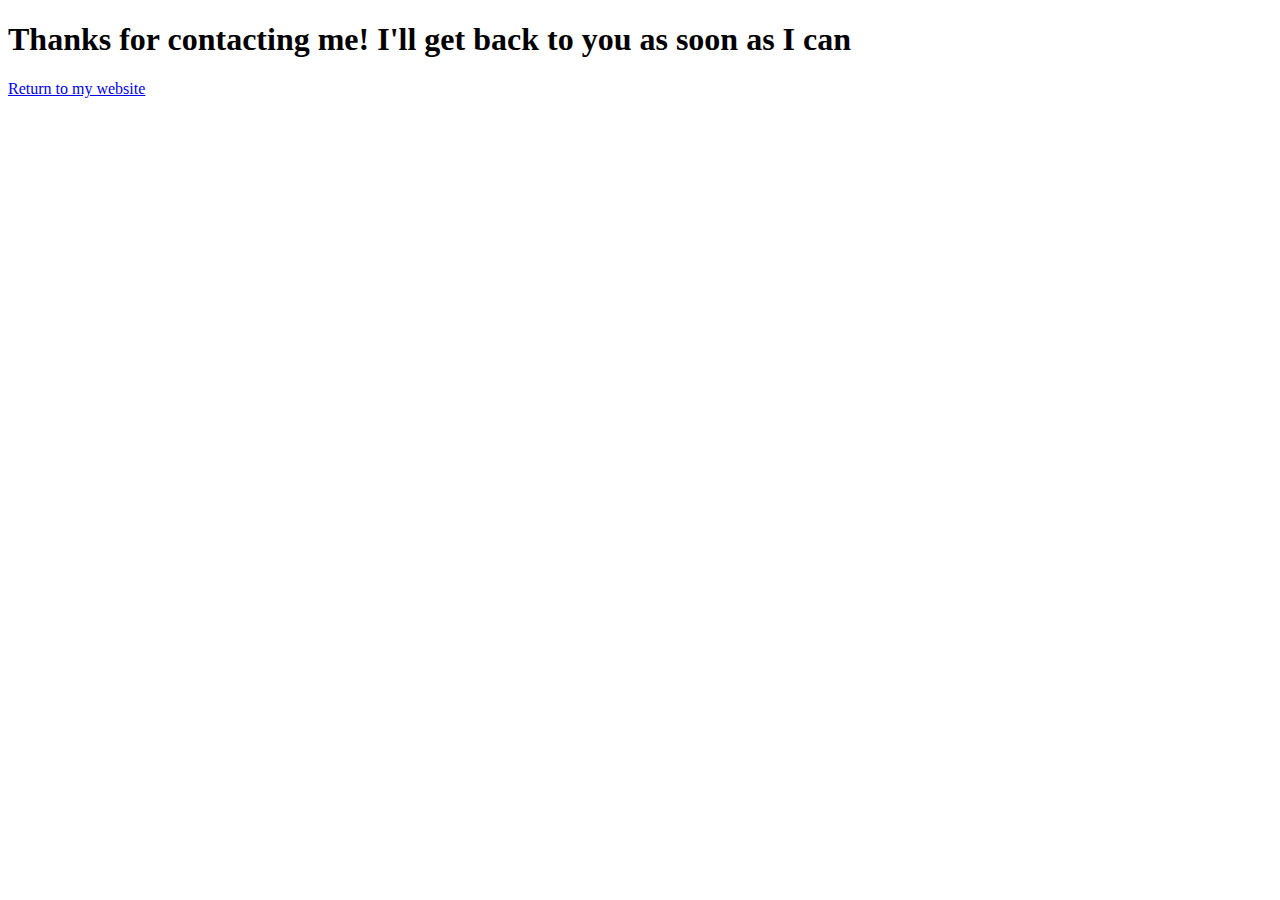
<file: thanks.html>
<!DOCTYPE html>
<html>
<body>

<h1> Thanks for contacting me! I'll get back to you as soon as I can </h1>
<p><a href="https://ibrahimahmed04.github.io/mindfulsoulhettes/">Return to my website</a></p>

</body>
</html>
</file>
